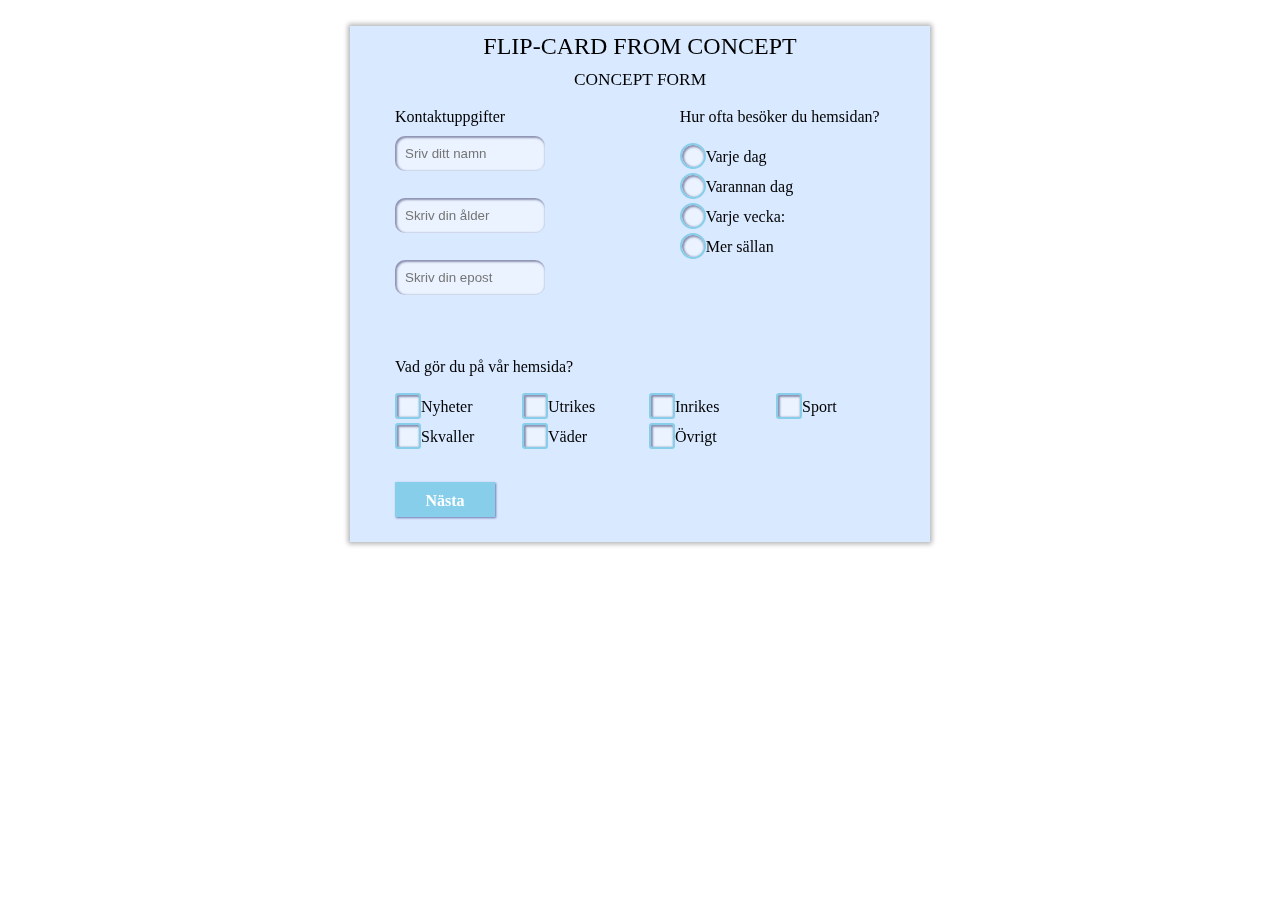
<file: Portfolio/Card/index.html>
<!DOCTYPE html>
<html lang="en">

<head>
    <meta charset="UTF-8">
    <meta http-equiv="X-UA-Compatible" content="IE=edge">
    <meta name="viewport" content="width=device-width, initial-scale=1.0">
    <title>Vinn en T-shirt</title>
    <link href="res/style.css" rel="stylesheet">
</head>

<body>
    <div class="page-wrapper" id="page">
        <!--Gömda radioknappar, kontoller för vilken sida av kortet som visas-->
        <input type="radio" name="flipp-control" id="flipp-control-back" class="flipp-control">
        <input type="radio" name="flipp-control" id="flipp-control-front" class="flipp-control">

        <!--Formuläret omsluter hela flipp-cardet-->
        <form action="#" method="get" class="form-content">
            <!--Kontainer för flipp-effekt, även för att kortet skall "lyfta"-->
            <div class="flipp-card">
                <!--Kontainer för själva flipp-cardet, det som "snurrar"-->
                <div class="flipp-inner">
                    <!--Kortets framsida-->
                    <div class="card front">
                        <div class="card-header">
                            <p class="heading">FLIP-CARD FROM CONCEPT</p>
                            <p class="sub-heading">CONCEPT FORM</p>
                        </div>
                        <fieldset id="contact-info">
                            <!--legends är skit fula och jobbifa att styla, så den finns här för
                            att det ingick i uppgiften, men i har display:none-->
                            <legend>Kontaktuppgifter</legend>
                            <!--min egna div som ersätter legend-elementet-->
                            <div class="legend">Kontaktuppgifter</div>
                            <div class="contact-wrapper">
                                <input id="txtName" name="name" type="text" placeholder="Sriv ditt namn" required>
                                <input id="txtAge" name="age" type="number" placeholder="Skriv din ålder">
                                <input id="txtEmail" name="email" type="email" placeholder="Skriv din epost">
                            </div>

                        </fieldset>
                        <fieldset id="frequence">
                            <div class="legend">Hur ofta besöker du hemsidan?</div>
                            <div class="frequence-wrapper">
                                <label class="custom">
                                    <input id="freqDay" name="freq" type="radio" value="Varje dag">
                                    Varje dag
                                </label>
                                <label class="custom">
                                    <input id="freqOtherDay" name="freq" type="radio" value="Varannan dag">
                                    Varannan dag
                                </label>
                                <label class="custom">
                                    <input id="freqWeek" name="freq" type="radio" value="Varje vecka">
                                    Varje vecka:
                                </label>
                                <label class="custom">
                                    <input id="freqLess" name="freq" type="radio" value="Mer sällan">
                                    Mer sällan
                                </label>
                            </div>
                        </fieldset>
                        <fieldset id="visits">
                            <div class="legend">Vad gör du på vår hemsida?</div>
                            <div class="visits-wrapper">
                                <label class="custom">
                                    <input id="visit_newa" name="visits" type="checkbox" value="Nyheter">
                                    Nyheter
                                </label>
                                <label class="custom">

                                    <input id="visit_world" name="visits" type="checkbox" value="Utrikes">
                                    Utrikes
                                </label>
                                <label class="custom">
                                    <input id="visit_domestic" name="visits" type="checkbox" value="Inrikes">
                                    Inrikes
                                </label>
                                <label class="custom">

                                    <input id="visit-sport" name="visits" type="checkbox" value="Sport">
                                    Sport
                                </label>
                                <label class="custom">
                                    <input id="visit-gossip" name="visits" type="checkbox" value="Skvaller">
                                    Skvaller
                                </label>
                                <label class="custom">
                                    <input id="visit-weather" name="visits" type="checkbox" value="Väder">
                                    Väder
                                </label>
                                <label class="custom">
                                    <input id="visit-other" name="visits" type="checkbox" value="Övrigt">
                                    Övrigt
                                </label>
                            </div>

                        </fieldset>
                        <fieldset>
                            <label for="flipp-control-back" class="flipp-btn">Nästa</label>
                        </fieldset>
                    </div>

                    <!--baksida av koretet, bortvänt från start-->
                    <div class="card back">
                        <div class="card-header">
                            <p class="heading">FLIP-CARD FROM CONCEPT</p>
                            <p class="sub-heading">CONCEPT FORM</p>
                        </div>
                        <fieldset id="good-bad">
                            <div class="legend">Vad tycker du om vår hemsida?</div>
                            <textarea id="best" name="best" rows="4" cols="50"
                                placeholder="Vad är det bästa med vår hemsida?"></textarea>
                            <textarea id="worst" name="worst" rows="4" cols="50"
                                placeholder="Vad är det sämsta med vår hemsida?"></textarea>
                        </fieldset>
                        <fieldset id="t-size">
                            <div class="legend">Välj storlek på din T-shirt</div>
                            <select name="size" id="size">
                                <option value="XS">XS</option>
                                <option value="S">S</option>
                                <option value="M" selected>M</option>
                                <option value="L">L</option>
                                <option value="XL">XL</option>
                            </select>
                            <label class="flipp-btn submit-btn">
                                Skicka
                            </label>
                        </fieldset>
                        <fieldset id="flipp-control-wrapper">
                            <input type="reset" value="Återställ">
                            <label for="flipp-control-front" class="flipp-btn">
                                Back
                            </label>
                        </fieldset>
                    </div>
                </div>

            </div>

        </form>
    </div>
</body>

</html>
</file>
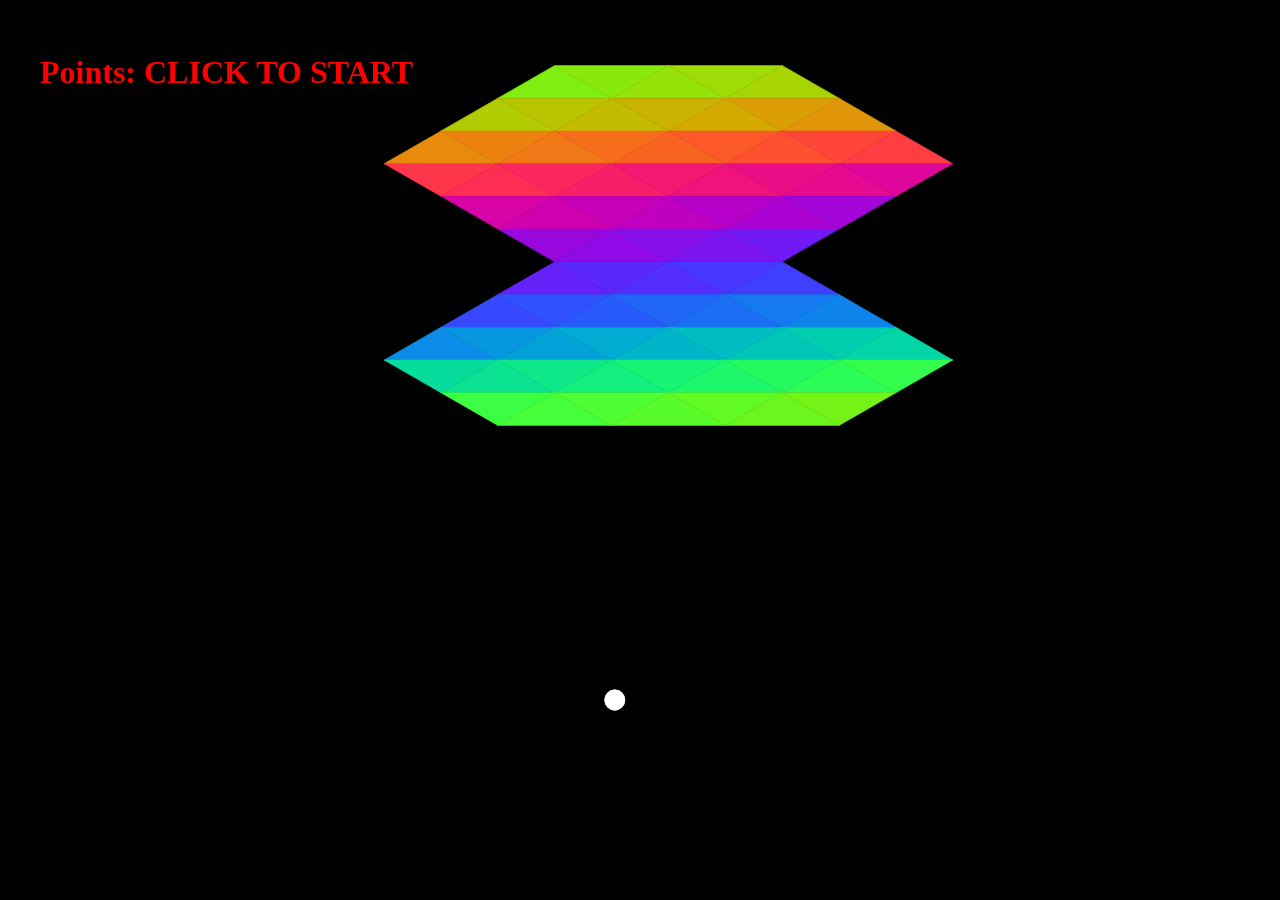
<file: Portfolio/Pong/index.html>
<html>
<head>
<link rel="stylesheet" href="style.css">
</head>
<body>
    <div class="points"><h1>Points: <span id="point">CLICK TO START</span></h1></div>
<canvas id="canvas"></canvas>
<script src="./index.js"></script>
</body>
<html>
</file>
<file: Portfolio/Card/res/style.css>
/*
Root-variabler fÃƒÂ¶r att enkelt kunna ha samma vÃƒÂ¤rden pÃƒÂ¥ flera stÃƒÂ¤llen.
*/
:root {
    --inputSelectColor: #6776a7;
    --inputColor: skyblue;
    --inputBgColor: #eaf3ff;
    --inputBoxSize: 20px;
    --flippTime: 0.9s;
    --shadowSize: 200px
}

*,
* * {
    box-sizing: border-box;
}

body {
    display: flex;
    margin: 0;
    align-items: center;
    justify-content: center;
    width: 100vw;
    /* height: 100vh; */
}

.page-wrapper {
    display: flex;
    height: 95%;
    justify-content: center;
    width: 95%;
    padding: 2vw;
    /* padding-right: 5vw; */
}
/*
FormulÃƒÂ¤ret, med perspektivet som ger lyfteffekt
*/
.form-content {
    position: relative;
    /* display: block; */
    /* top: 26px; */
    perspective: 2000px;
    width: 100%;
    max-width: 580px;
    height: 98%;
    margin:
    auto;
    min-width: 299px;
}
/*ErsÃƒÂ¤ttare fÃƒÂ¶r Legend element*/
.legend {
    font-family: "Zilla Slab";
    /* flex-basis: 100%; */
    width: 100%;
    margin-bottom: 10px;
}

legend {
    display: none;
}


/*
-------------------------
Flip-card instÃƒÂ¤llningar
------------------------
*/
    /*Yttsta delen, container i vilken anamation fÃƒÂ¶r att kortet "lyfter" sker*/
.flipp-card {
    background-color: transparent;
    width: 100%;
    height: 100%;
    animation-duration: var(--flippTime);
    animation-iteration-count: 1;
    animation-play-state: running;
    animation-timing-function: ease-out;
    transform-style: preserve-3d;
}

    /*
        Kontainer fÃƒÂ¶r sjÃƒÂ¤lva flipp kortet
    */
.flipp-inner {
    position: relative;
    width: 100%;
    height: 100%;
    /* min-height: 500px; */
    background-color: rgb(217, 233, 255);
    transition: var(--flippTime);
    transition-timing-function: ease-out;
    transform-style: preserve-3d;
}
    /*
    utseende fÃƒÂ¶r fram och baksida.
    */
.card {
    /* position: absolute; */
    top: 0;
    left: 0;
    border: none;
    display: flex;
    width: 100%;
    /* min-height: 500px; */
    height: 100%;
    flex-flow: row wrap;
    background-color: rgb(217, 233, 255);
    transition: var(--flippTime);
    max-width: 600px;
    padding: 7px;
    border-radius: 15px;
    -webkit-backface-visibility: hidden;
    backface-visibility: hidden;
}
    /*baksidan ÃƒÂ¤r frÃƒÂ¥nvÃƒÂ¤nd frÃƒÂ¥n start (backface)*/
.card.back {
    position: absolute;
    transform: rotateY(180deg);
}



/*Rubrik kontainer*/
.card-header{
    margin:auto;
    width:85%;
}
.heading{
    flex-basis: 100%;
    text-align: center;
    font-size: 18pt;
    margin:0px;
    margin-bottom:10px;
}
.sub-heading{
    font-size:13pt;
    margin:0px;
    text-align: center;
}

    /*Layout fÃƒÂ¶r feildsetts*/
fieldset {
    display: flex;
    border: none;
    /* height: fit-content; */
    width: 99%;
    flex-direction: column;
    padding: 2vh;
    padding-left: 4vh;
    border-radius: 15px;
}





/*Specifika layouts fÃƒÂ¶r fieldsets*/
#contact-info {
    flex-basis: 49%;
    flex-grow: 1;
    min-width: 154px;
}
#frequence,
#visits {
    flex-flow: column;
    width: 49%;
}
#t-size,
#submit {
    flex-flow: row wrap;
    /* justify-content: space-between; */
    /* align-items: flex-end; */
    width: 94%;
    padding-bottom: 0px;
}


/*
------------------------------------------
EGNA RADIO OCH CHECKBOXELEMENT
----------------------------------------
*/

/*Label fungerar som kontainer fÃƒÂ¶r egen stylade Radio och Check element. fÃƒÂ¶r att text och knapp skall hamna rÃƒÂ¤tt*/
label.custom {
    display: flex;
    position: relative;
    width: 25%;
    height: 30px;
    align-items: baseline;
    min-width: 125px;
}


/*Grundlayout fÃƒÂ¶r Radio och Checkboxes*/
.custom input[type=radio],
.custom input[type=checkbox] {
    appearance: none;
    background-color: var(--inputBgColor);
    content: "";
    position: relative !important;
    width: 26px;
    height: 26px;
    border-radius: 3px;
    border: 2px solid var(--inputColor);
    margin: 0px;
    top: 7px;
    transition: 0.2s;
    box-shadow:inset 1px 1px 2px 1px rgba(50, 50, 100, 0.5);
    overflow: hidden;
}

/*Hover och fokus fÃƒÂ¶r Radio och Checkboxes*/
.custom input[type=radio]:hover,
.custom input[type=radio]:focus-visible,
.custom input[type=checkbox]:hover,
.custom input[type=checkbox]:focus-visible
{
    border-color: var(--inputSelectColor);
    box-shadow: inset 2px 2px 2px 1px rgba(50, 50, 100, 0.5);
    transform-origin: center center;
    transform: scale(1.2);
    outline: none;
}

/*FÃƒÂ¶r att Radio ska vara runda*/
.custom input[type=radio] {
    border-radius: 100%;
    flex-shrink: 0;
}

/*Annan fÃƒÂ¤rg nÃƒÂ¤r de ÃƒÂ¤r "Checked"*/
.custom input[type=radio]:checked,
.custom input[type=checkbox]:checked {
    border-color: var(--inputSelectColor);
}


/*FÃƒÂ¶r att det skall vara nÃƒÂ¥got "inne" i Radio och Checkboxar nÃƒÂ¤r de ÃƒÂ¤r valda*/
.custom input[type=radio]:checked::after {
    content: "";
    position: relative;
    display: block;
    width: 60%;
    height: 60%;
    margin: auto;
    top: 20%;
    border-radius: 100%;
    background-color: var(--inputSelectColor);
}
.custom input[type=checkbox]:checked::before,
.custom input[type=checkbox]:checked::after {
    content: "";
    position: absolute;
    top: 40%;
    left: 10%;
    display: block;
    width: 80%;
    border-radius: 60px;
    height: 15%;
    margin: auto;
    background-color: var(--inputSelectColor);
    transform-origin: 50% 50%;
    transform: rotate(45deg);
}
.custom input[type=checkbox]:checked::before {
    transform: rotate(-45deg);
}




/*
---------
KNAPPAR (SUBMIT, RESET, FLIPP)
----------
*/
input[type=reset],
input[type=submit],
label.flipp-btn {
    width: 100px;
    height:35px;
    display: inline-block;
    background-color: var(--inputColor);
    border: none;
    box-shadow: 1px 1px 2px rgba(5, 5, 100, 0.5);
    transition: 0.2s;
    transform-origin: 50% 50%;
    color: white;
    font-weight: bold;
    text-align: center;
    padding-top:10px;
    padding-bottom:10px;
    padding-right: 20px;
    padding-left: 20px;
}

input[type=reset]:hover,
input[type=submit]:hover,
label.flipp-btn:hover {
    transform:scale(1.1)
} 


/*
------------------
TEXT- OCH SELECT INPUTS
-------------------
*/

textarea {
    resize: none;
    height:100px;
    width:250px;
}

select,
textarea,
input[type=number],
input[type=email],
input[type=text] {
    margin-bottom: 3vh;
    max-width: 250px;
    min-width: 150px;
    width: 50%;
    border-radius: 10px;
    padding: 10px;
    background-color: var(--inputBgColor);
    border: none;
    box-shadow:
    inset 1px 1px 2px 1px rgba(50, 50, 100, 0.5);
    transition: 0.1s;
    flex: 1 1 59%;
    margin-right: 2vw;
}
select:focus-visible,
textarea:focus-visible,
input[type=number]:focus-visible,
input[type=email]:focus-visible,
input[type=text]:focus-visible {
    outline: 3px solid var(--inputSelectColor);
    border-color: transparent;
    transform: scale(1.05);
    transform-origin: 40px 50%;
}


#flipp-control-wrapper {
    padding-top: 0px;
    width: 81%;
    display: flex;
    flex-flow: row wrap;
    justify-content: space-between;
}

#flipp-control-wrapper > input {
    display: block;
}

#flipp-control-wrapper > input, #flipp-control-wrapper > label {
    display: block;
    /* color: red; */
    margin-right: 2vmin;
    margin-bottom: 2vmin;
}

label.submit-btn {
    /* max-width: 155px; */
    min-width: 107px;
    flex: 0 1 40%;
    height: 37px;
    background-color: var(--inputSelectColor);
}

/*
pseusdo element som utgÃƒÂ¶r "skuggan" nÃƒÂ¤r kortet vÃƒÂ¤nder. 
*/
.form-content::after {
    content: "";
    display: block;
    position: absolute;
    width: 100%;
    height: 100%;
    left: 0;
    top: 0;
    background-color: black;
    z-index: -9;
    box-shadow: 0px 0px 5px 2px black;
    transform-style: preserve-3d;
    transition: var(--flippTime);
    animation-duration: var(--flippTime);
    transform-origin: 50% 50%;
    animation-iteration-count: 1;
    animation-play-state: running;
    animation-timing-function: ease-out;
    transform-style: preserve-3d;
    opacity: 0.3;
}

/*
---------------------
FLIPP KONTROLLER
------------------------
*/

/*dÃƒÂ¥lda radio-knappar*/
.flipp-control{
    display: none;
}
/*
-----------
Flippeffekt
----------
*/
#flipp-control-back:checked~.form-content .flipp-card .flipp-inner {
    transform: rotateY(180deg);
}
#flipp-control-back:checked~.form-content .flipp-card .flipp-inner .card.front {
    background-color: rgb(97, 128, 172);
    z-index:-99;
}
#flipp-control-front:checked~.form-content .flipp-card .flipp-inner .card.back {
    background-color: rgb(97, 128, 172);
    z-index:-99;
}
#flipp-control-front:checked~.form-content .flipp-card .flipp-inner {
    transform: rotateY(0deg);
}
/*
-------------
Andra Effekter (lyft och skugga)
-------------
*/

#flipp-control-back:checked~.form-content .flipp-card {
    animation-name: lift;
}
#flipp-control-front:checked~.form-content .flipp-card {
    animation-name: lift2;
}
#flipp-control-back:checked~.form-content::after {
    animation-name: shadow;
}
#flipp-control-front:checked~.form-content::after {
    animation-name: shadow2;
}
.frequence-wrapper {
    display: flex;
    width: 100%;
    flex-flow: wrap;
}

.visits-wrapper {
    display: flex;
    width: 100%;
    flex-flow: wrap;
}

.contact-wrapper {
    display: flex;
    width: §;
    width: 100%;
    flex-flow: column;
}

#visits {
    flex: 1 1 100%;
}


/*--------------------
Flipp animationer
-----------------*/

@keyframes lift {
    0% {
        transform: translateZ(0px)
    }

    50% {
        transform: translateZ(500px)
    }

    100% {
        transform: translateZ(0px)
    }
}

@keyframes lift2 {
    0% {
        transform: translateZ(0px)
    }

    50% {
        transform: translateZ(500px)
    }

    100% {
        transform: translateZ(0px)
    }
}

@keyframes shadow {
    0% {
        width: 100%;
        height: 100%;
        box-shadow: 0px 0px 5px 2px black;
        opacity: 0.3;
    }

    50% {
        width: 0%;
        left: 50%;
        box-shadow: 0px 0px 50px 50px black;
        opacity: 0.2
    }

    100% {
        width: 100%;
        height: 100%;
        left: 0;
        top: 0%;
        box-shadow: 0px 0px 5px 2px black;
        opacity: 0.3
    }
}

@keyframes shadow2 {
    0% {
        width: 100%;
        height: 100%;
        box-shadow: 0px 0px 5px 2px black;
        opacity: 0.3;
    }

    50% {
        width: 0%;
        left: 50%;
        box-shadow: 0px 0px 50px 50px black;
        opacity: 0.2
    }

    110% {
        width: 100%;
        height: 100%;
        left: 0;
        top: 0%;
        box-shadow: 0px 0px 5px 2px black;
        opacity: 0.3
    }
}
</file>
<file: Portfolio/Pong/style.css>
body {
  margin:0px;
  padding:0px;
}
p {
  margin:2px;
}
#canvas{
  display:block;
  margin:auto
}
.container{
  display:flex;
  border:1px solid black;
}
.block{
  margin:10px;
}
.points{
  position: absolute;
    top: 33px;
    color: red;
    left: 40px;
}
</file>
